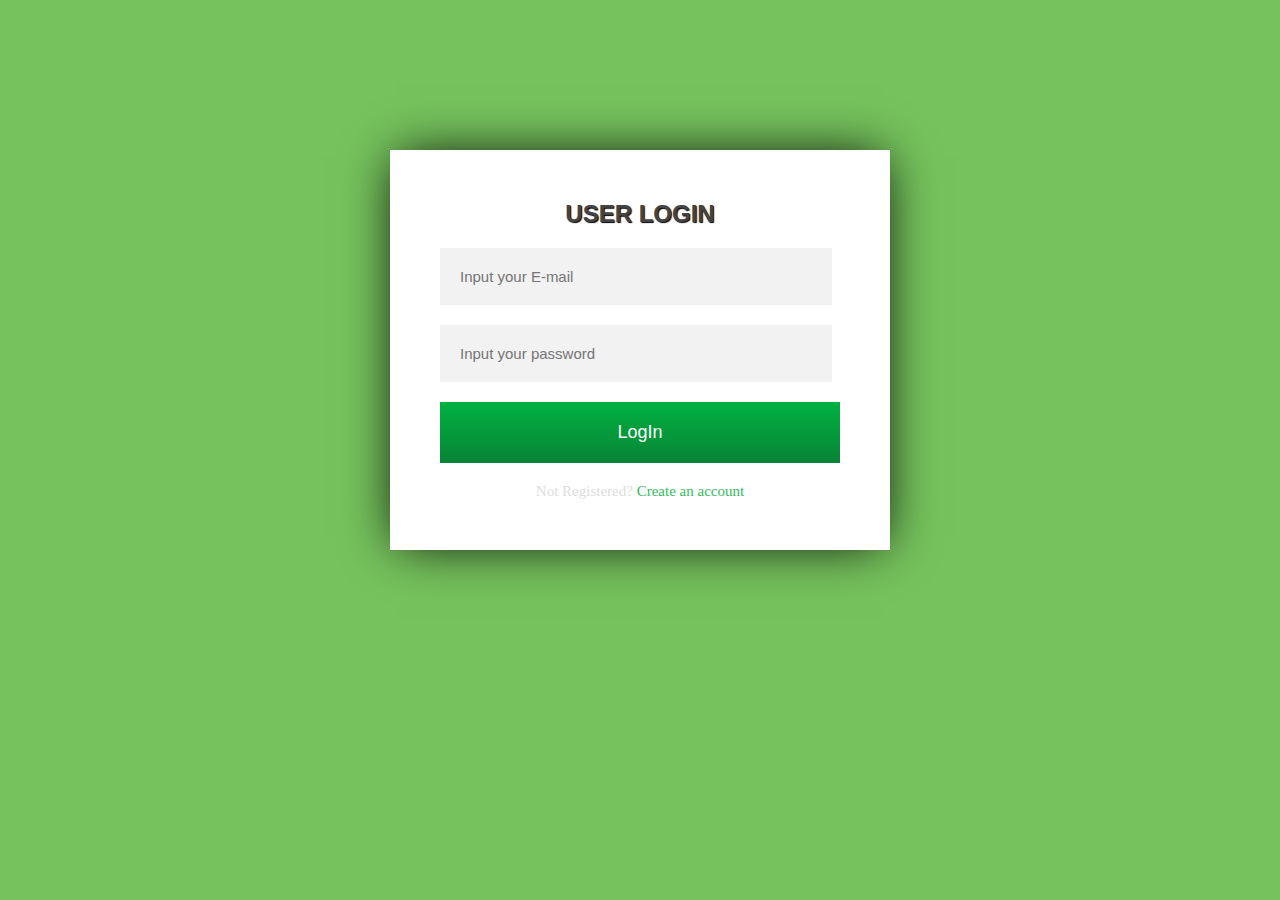
<file: index.html>
<!DOCTYPE html>
<html lang="en">

<head>
    <meta charset="UTF-8">
    <meta name="viewport" content="width=device-width, initial-scale=0.8">
    <link rel="stylesheet" href="css/style.css">

    <title>login from</title>
</head>

<body>

    <div class="loginfrom">
        <h2> User Login </h2>
        <input type="text" placeholder="Input your E-mail" required />

        <input type="password" placeholder="Input your password" required />

        <input class="loginbtn" type="submit" value="LogIn" />
        <div class="register">

            <span>Not Registered?</span> <a href="#">Create an account</a>

        </div>
    </div>

</body>

</html>
</file>
<file: css/style.css>
body {
    background-color: #76c35d;
}

.loginfrom {
    background-color: white;
    width: 400px;
    padding: 50px;
    overflow: hidden;
    margin: auto;
    margin-top: 150px;
    box-shadow: 0 0 50px -7px black;
}

.loginfrom input {
    width: 88%;
    display: block;
    padding: 20px;
    background: #f2f2f2;
    margin-bottom: 20px;
    border: none;
    font-size: 15px;
}

.loginbtn {
    background: linear-gradient(#00B242, #088335) !important;
    color: white;
    font-size: 18px !important;
    width: 100% !important;
}

.register {
    text-align: center;
    font-size: 15px;
}

.register span {
    color: #ddd;
}

.register a {
    color: #35bc5e;
    text-decoration: none;
}

.loginfrom h2 {
    margin: 0;
    margin-bottom: 20px;
    text-align: center;
    font-family: Arial;
    text-transform: uppercase;
    color: #444;
    text-shadow: 1px 1px 1px black;
}
</file>
